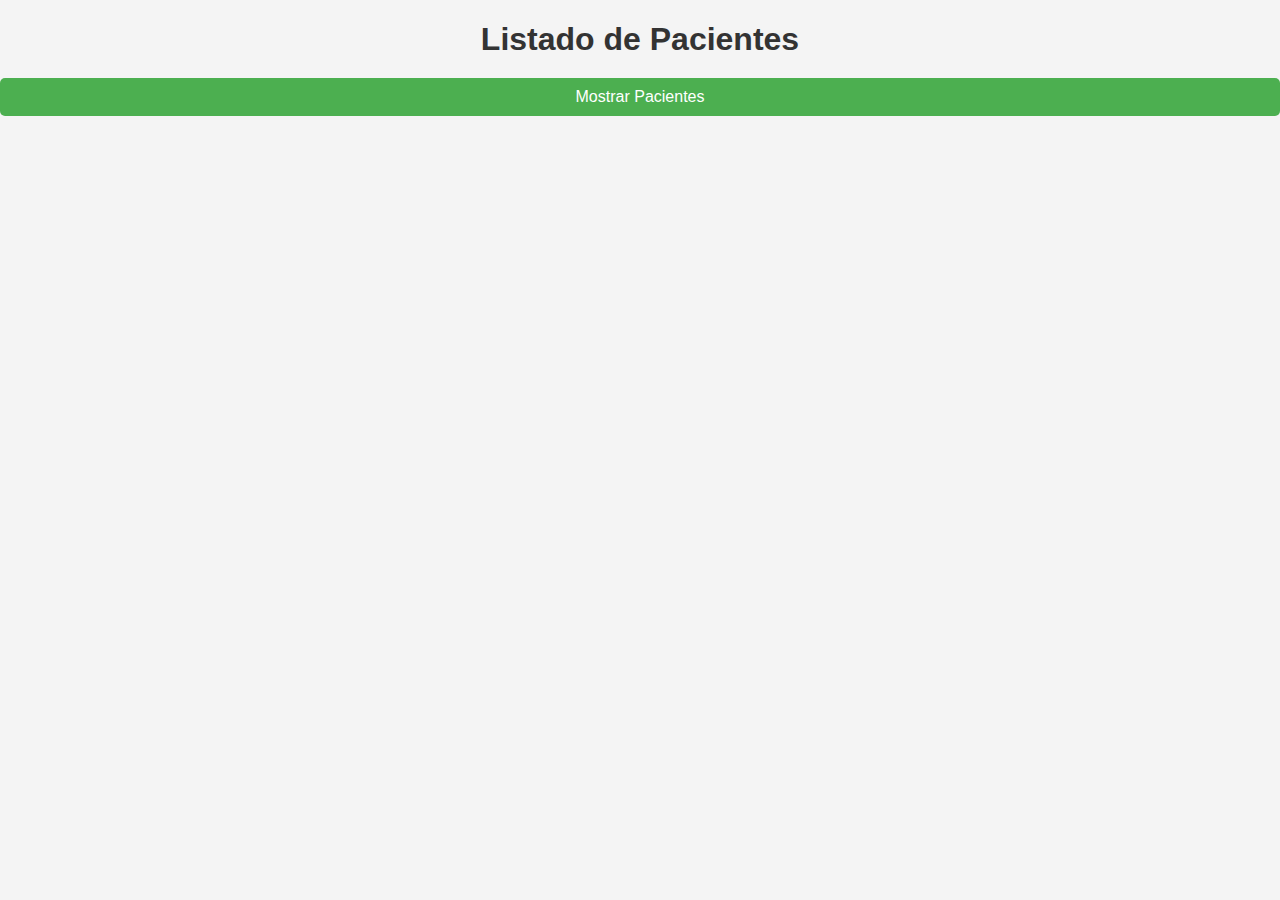
<file: src/main/resources/static/index.html>
<!DOCTYPE html>
<html lang="en">
<head>
    <meta charset="UTF-8">
    <meta name="viewport" content="width=device-width, initial-scale=1.0">
    <title>Listado de Pacientes</title>
    <link rel="stylesheet" href="styles.css">
</head>
<body>

<h1>Listado de Pacientes</h1>

<button id="btnMostrarPacientes">Mostrar Pacientes</button>

<ul id="lista-pacientes"></ul>

<script src="app.js"></script>

</body>
</html>
</file>
<file: src/main/resources/static/styles.css>
body {
    font-family: Arial, sans-serif;
    margin: 0;
    padding: 0;
    background-color: #f4f4f4;
}

.container {
    max-width: 800px;
    margin: 0 auto;
    padding: 20px;
}

h1 {
    color: #333;
    text-align: center;
    margin-bottom: 20px;
}

button {
    background-color: #4CAF50;
    border: none;
    color: white;
    padding: 10px 20px;
    text-align: center;
    text-decoration: none;
    display: inline-block;
    font-size: 16px;
    margin-bottom: 20px;
    cursor: pointer;
    border-radius: 5px;
    transition: background-color 0.3s;
    width: 100%;
}

button:hover {
    background-color: #45a049;
}

ul {
    list-style-type: none;
    padding: 0;
}

li {
    background-color: #fff;
    padding: 15px;
    margin-bottom: 10px;
    border-radius: 5px;
    box-shadow: 0 2px 4px rgba(0, 0, 0, 0.1);
}

li:hover {
    background-color: #f0f0f0;
}
</file>
